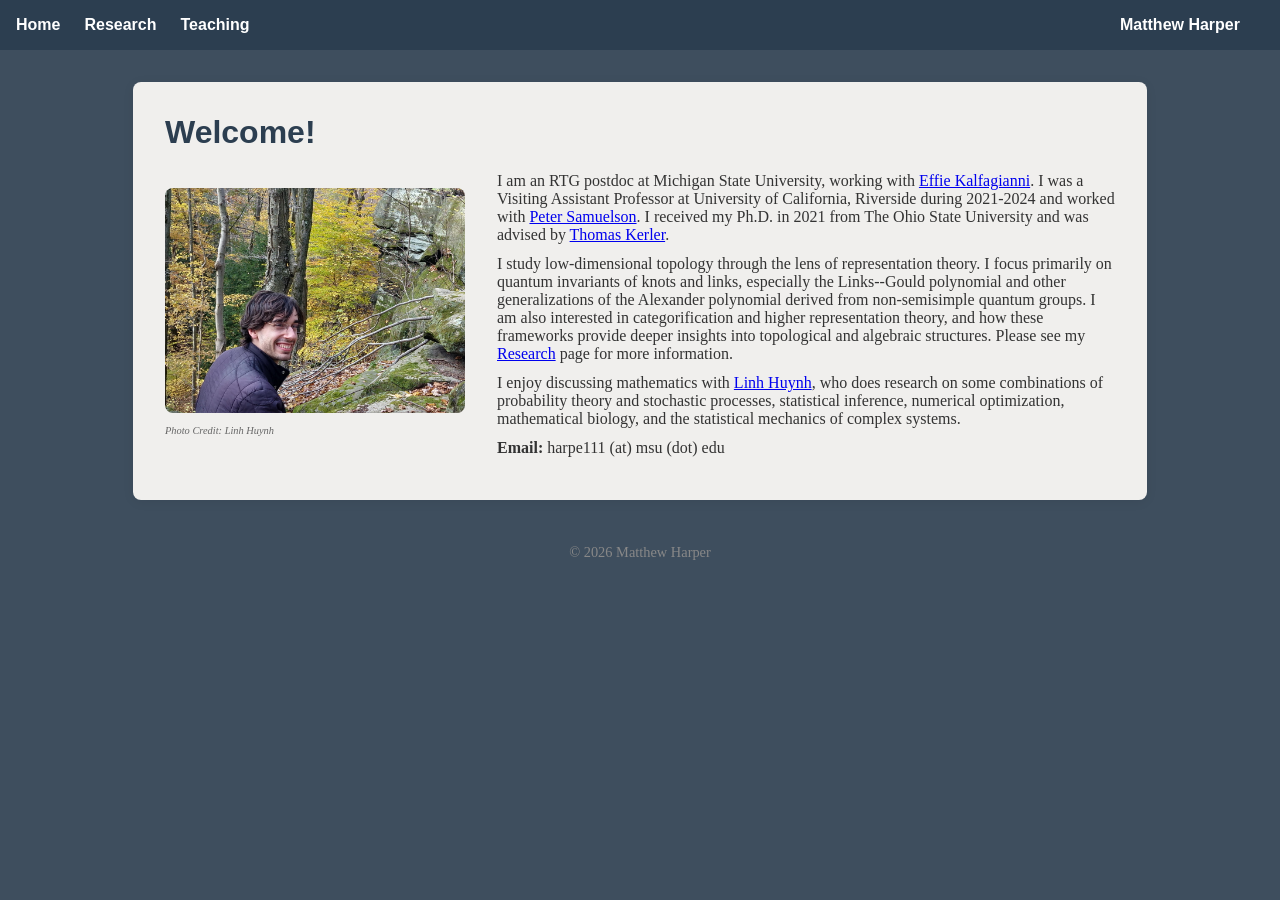
<file: index.html>
<!DOCTYPE html>
<html lang="en">
<head>
  <meta charset="UTF-8">
  <title>Matthew Harper – Home</title>
  <meta name="viewport" content="width=device-width, initial-scale=1.0">
  <link rel="stylesheet" href="style.css">
  <script defer src="https://cloud.umami.is/script.js" data-website-id="81f0f04f-9d30-4b3a-bf7b-f496fe024976"></script>
</head>
<body>
  <nav class="navbar">
    <a href="index.html">Home</a>
    <a href="research.html">Research</a>
    <a href="teaching.html">Teaching</a>


    <div class="nav-right">
      <a href="index.html">Matthew Harper</a>
    </div>
  </nav>

  <main>
    <h1>Welcome!</h1>
  <figure style="float: left; margin-right: 2em; margin-left: 0em;">
    <img src="photo2.jpg" alt="Photo of Matthew Harper" style="width:300px;">
    <figcaption class="photo-credit"> 
      Photo Credit: Linh Huynh <br>
    </figcaption>
  </figure>
<style>
p {
  margin-top: 11px;
  margin-bottom: 11px;
}
</style>    
<p>
      I am an RTG postdoc at Michigan State University, working with <a href="https://users.math.msu.edu/users/kalfagia/">Effie Kalfagianni</a>. I was a Visiting Assistant Professor at University of California, Riverside during 2021-2024 and worked with <a href="https://sites.google.com/view/petersamuelson/home">Peter Samuelson</a>. I received my Ph.D. in 2021 from The Ohio State University and was advised by <a href="https://math.osu.edu/people/kerler.2">Thomas Kerler</a>.
    </p>
    <p>
      I study low-dimensional topology through the lens of representation theory. I focus primarily on quantum invariants of knots and links, especially the Links--Gould polynomial and other generalizations of the Alexander polynomial derived from non-semisimple quantum groups. I am also interested in categorification and higher representation theory, and how these frameworks provide deeper insights into topological and algebraic structures. Please see my <a href="research.html">Research</a> page for more information.
    </p>
    <p>
      I enjoy discussing mathematics with <a href="https://sites.google.com/view/linh-huynh/home">Linh Huynh</a>, who does research on some combinations of probability theory and stochastic processes, statistical inference, numerical optimization, mathematical biology, and the statistical mechanics of complex systems.
    </p>
    <p>
      <b>Email:</b> harpe111 (at) msu (dot) edu
    </p>
  </main>
  <footer>
    &copy; 2026 Matthew Harper
  </footer>
</body>
</html>
</file>
<file: style.css>
body {
  font-family: Merriweather, serif;
  margin: 0;
  background: #3e4e5e
}

nav {
  font-family: Arial, sans-serif;
  background: #2c3e50;
  padding: 1em;
  display: flex;
  align-items: center;
  position: sticky;
  top: 0;
  z-index: 1000; 
}

nav a {
  color: #fff;
  margin-right: 1.5em;
  text-decoration: none;
  font-weight: bold;
}

nav a:hover {
  text-decoration: underline;
}

.nav-right {
  margin-left: auto;
}

main {
  max-width: 950px;
  margin: 2em auto;
  background: #f0efed;
  padding: 2em;
  border-radius: 8px;
  box-shadow: 0 2px 12px #0001;
  color: #333;
}

main.narrow {
  max-width: 800px;
}

h1, h2 {
  font-family: Arial, sans-serif; 
  margin-top: 0;
  color: #2c3e50;
}

footer {
  text-align: center;
  color: #888;
  margin: 3em 0 1em 0;
  font-size: 0.9em;
}

ol li {
    margin-bottom: 14px;
}

ul li {
    margin-bottom: 14px;
}

img {
  border-radius: 8px;
}

.photo-credit {
  font-size: 0.65em;      
  color: #666;            
  text-align: left;
  margin-top: 0.75em;
  font-style: italic;
}

strong {
  font-weight: 700;
  color: inherit;
}


a[href^="http://"]:visited,
a[href^="https://"]:visited {
  color: blue; 
}
</file>
